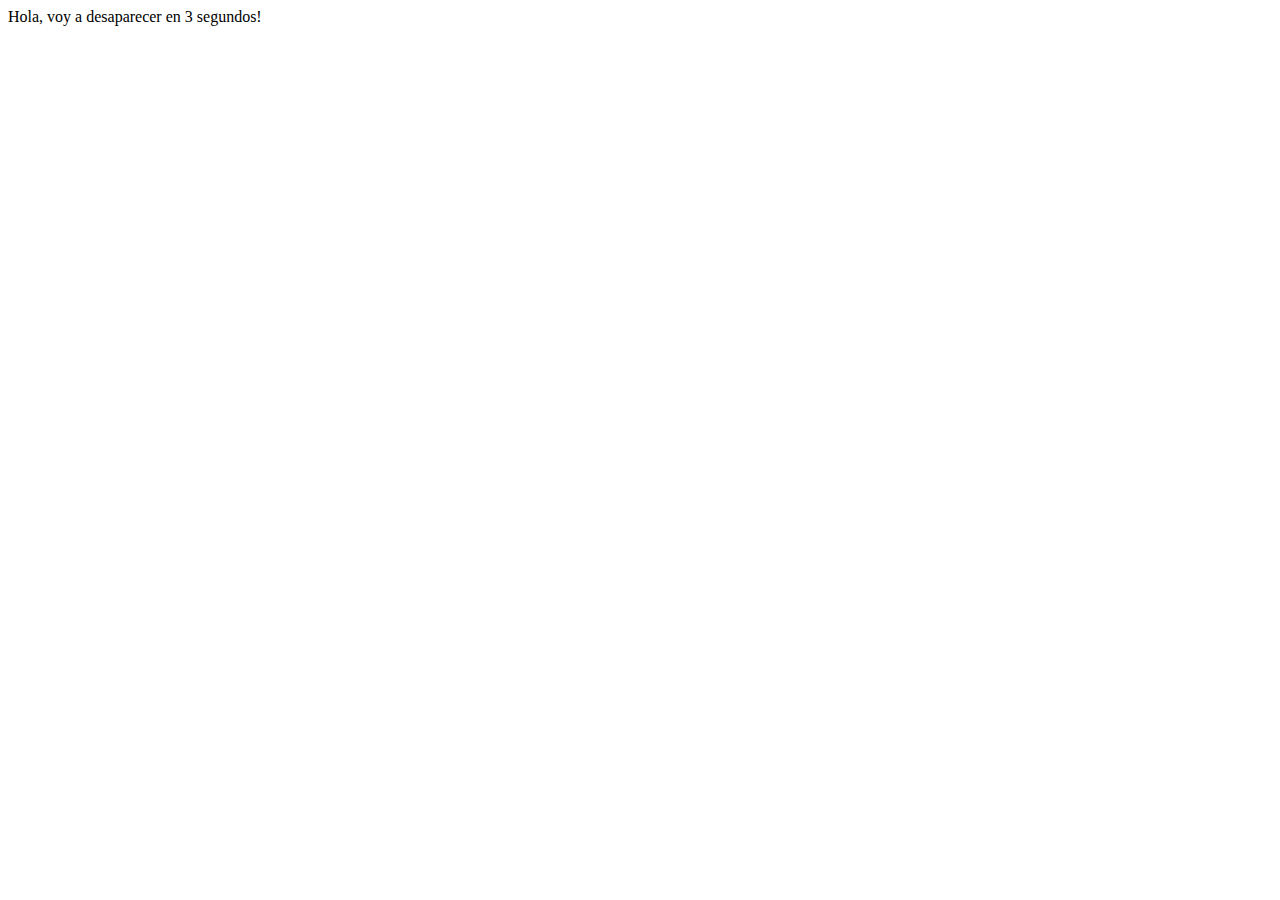
<file: aparecerYdesaparecer.html>
<!DOCTYPE html>
<html lang="en">
<head>
    <meta charset="UTF-8">
    <meta name="viewport" content="width=device-width, initial-scale=1.0">
    <meta http-equiv="X-UA-Compatible" content="ie=edge">
    <title>Document</title>
</head>
<body>
    <div class="content">Hola, voy a desaparecer en 3 segundos!</div>
    <div class="content2" style="display:none;">Hola, soy un nuevo div!</div>
    <div class="content3" style="display:none;"> div 3</div>

    <script src="https://code.jquery.com/jquery-3.2.1.js"></script>
    <script type="text/javascript">
    $(document).ready(function() {
        setTimeout(function() {
            $(".content").fadeOut(0000);
        },3000);
    
        setTimeout(function() {
            $(".content2").fadeIn(1500);
        },3000);
    });
    </script>
</body>
</html>
</file>
